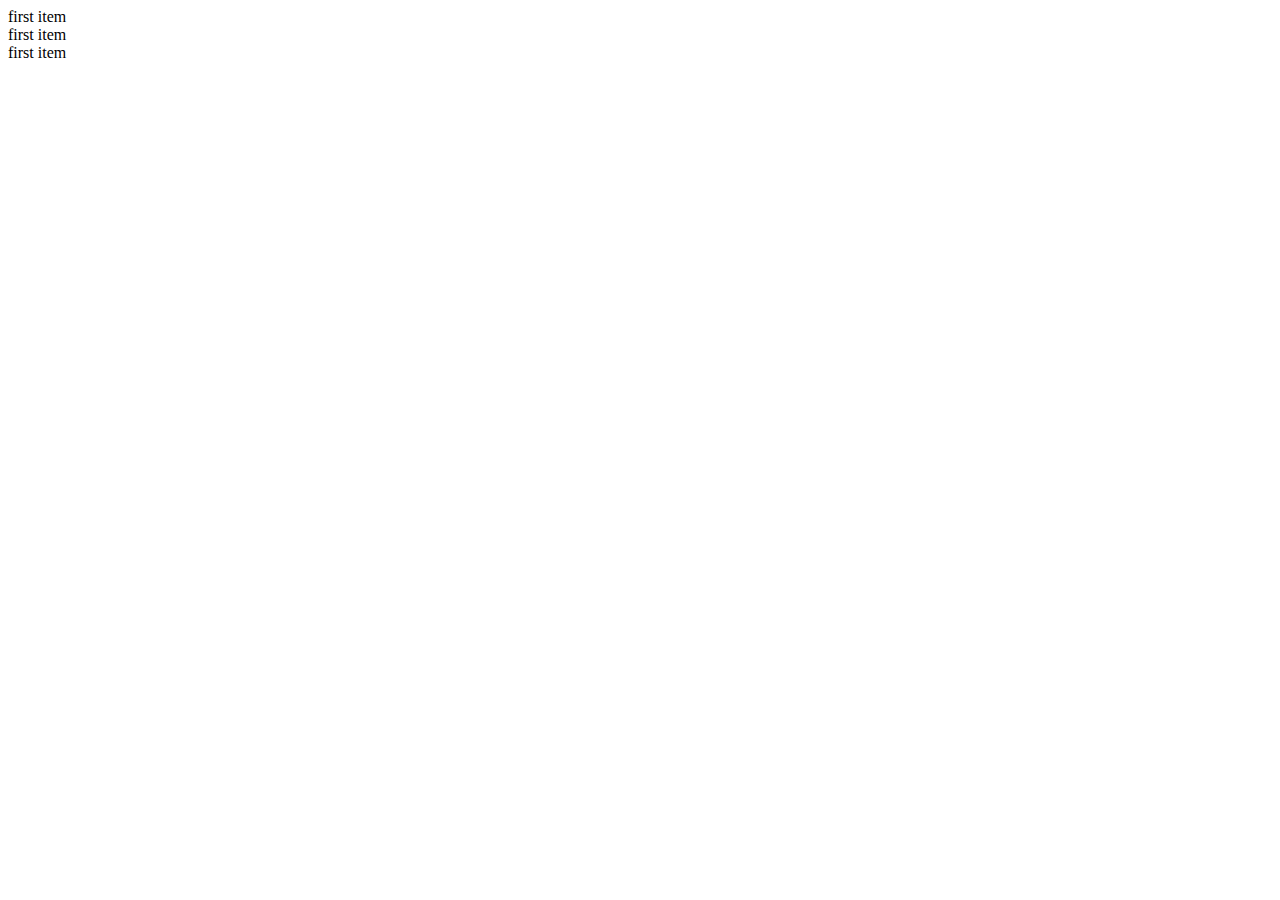
<file: Hously/flex.html>
<!doctype html>
<html lang="en">
  <head>
    <meta charset="utf-8">
    <meta name="viewport" content="width=device-width, initial-scale=1">
    <title>Bootstrap demo</title>
    <link href="https://cdn.jsdelivr.net/npm/bootstrap@5.2.0-beta1/dist/css/bootstrap.min.css" rel="stylesheet" integrity="sha384-0evHe/X+R7YkIZDRvuzKMRqM+OrBnVFBL6DOitfPri4tjfHxaWutUpFmBp4vmVor" crossorigin="anonymous">
  </head>
  <body>
    <div class="coantainer ">
    <div class=" d-flex justify-content-between px-5">
    <!-- <div class="col-lg-4 shadow p-2 mb-4 bg-body rounded "><img src="https://shreethemes.in/hously/assets/images/hero/tailwind.png" alt="">Tailwind CSS</div>           
            <div class="cc col-lg-4 shadow p-2 mb-4 bg-body rounded"><img src="https://shreethemes.in/hously/assets/images/hero/gulp.png" alt="">Gulp Js</div>
            <div class="cc col-lg-4 shadow p-2 mb-4 bg-body rounded"><img src="https://shreethemes.in/hously/assets/images/hero/yarn.png" alt="">Yarn Package</div> -->
            <div class=" bg-body rounded shadow p-2 mb-4">first item</div>
            <div class=" bg-body rounded shadow p-2 mb-4">first item</div>
            <div class="bg-body rounded shadow p-2 mb-4">first item</div>

        </div>
        </div>
    <script src="https://cdn.jsdelivr.net/npm/bootstrap@5.2.0-beta1/dist/js/bootstrap.bundle.min.js" integrity="sha384-pprn3073KE6tl6bjs2QrFaJGz5/SUsLqktiwsUTF55Jfv3qYSDhgCecCxMW52nD2" crossorigin="anonymous"></script>
  </body>
</html>
</file>
